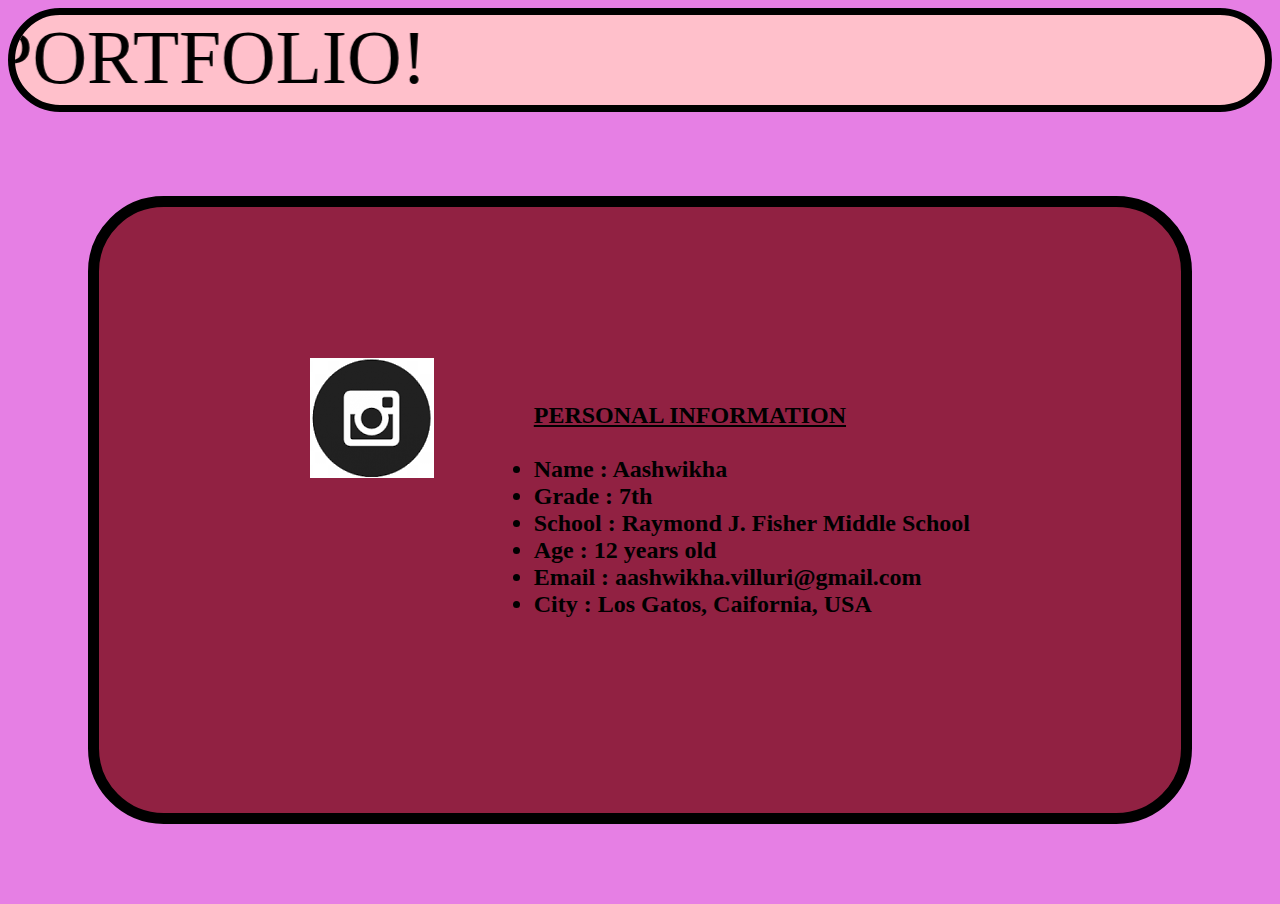
<file: index.html>
<!DOCTYPE html>
<html>

<head>
    <title>
        My Portfolio
    </title>
    <link rel="stylesheet" type="text/css" href="style.css">
</head>

<body>
    <marquee  direction="right" height="90" class="header" scrollamount="50">
        WELLCOME TO MY PORTFOLIO!
    </marquee>
    <div class="intro">
        <div class="image">
            <img src="insta.png">

        </div>
        <h2>
            <ul>
                <u>PERSONAL INFORMATION</u>
                <br>
                <br>
                <li>
                    Name : Aashwikha
                </li>
                <li>
                    Grade : 7th
                </li>
                <li>
                    School : Raymond J. Fisher Middle School
                </li>
                <li>
                    Age : 12 years old
                </li>
                <li>
                    Email : aashwikha.villuri@gmail.com
                </li>
                <li>
                    City : Los Gatos, Caifornia, USA
                </li>
            </ul>
        </h2>
    </div>
</body>

</html>
</file>
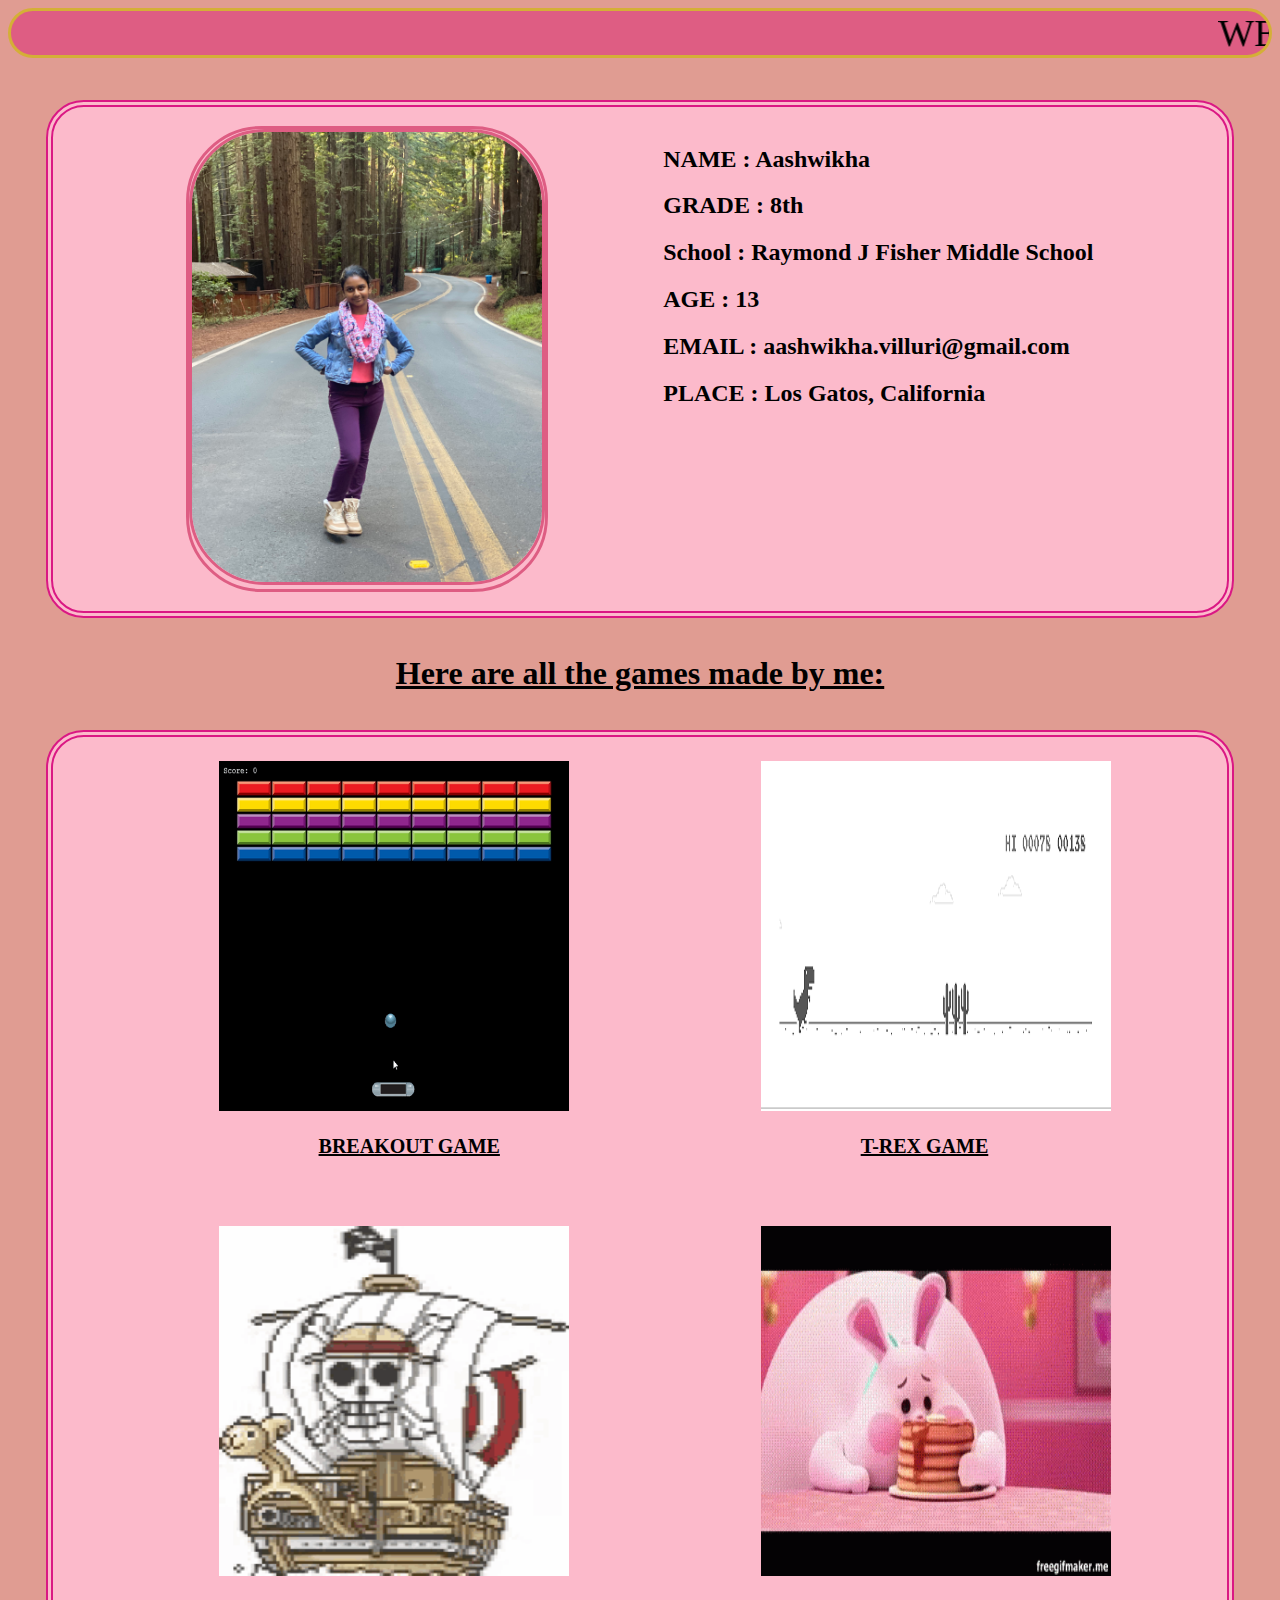
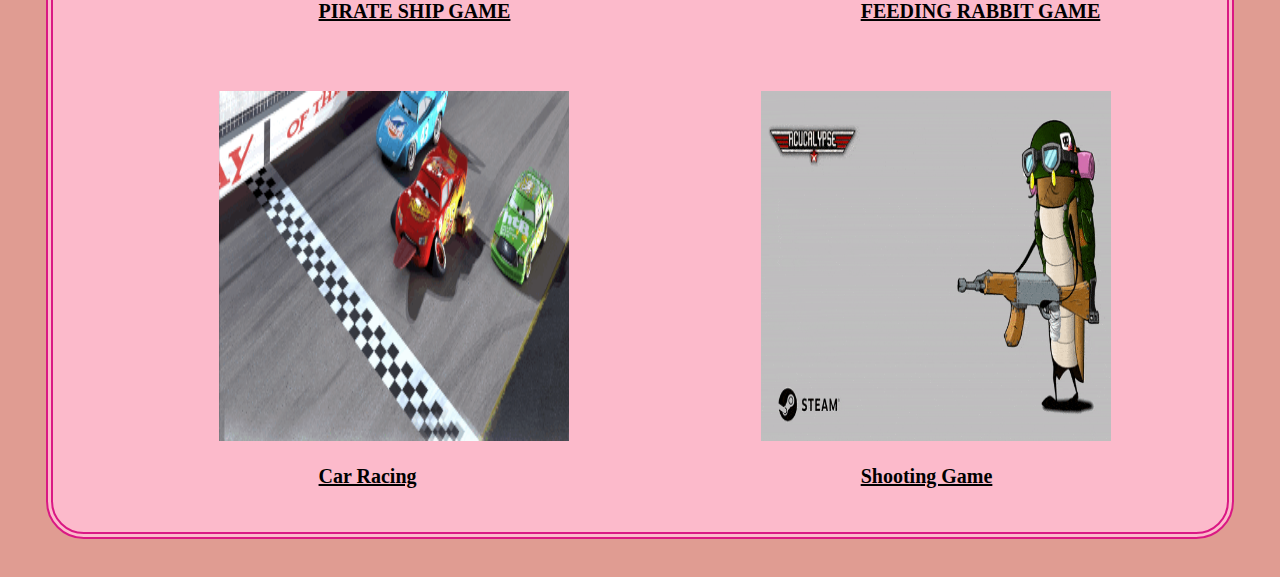
<file: Dummy.html>
<!DOCTYPE html>
<html>

<head>
    <title>
        Aashwikha's Portfolio
    </title>
    <link rel="stylesheet" type="text/css" href="Styling.css">

</head>

<body>
    <marquee class="heading">
        WELCOME TO MY PORTFOLIO!
    </marquee>
    <div class="info">
        <div class="image">
            <img src="IMG-7498.jpg" width="350" height="450" class="image">

            </img>
        </div>
        <div>
            <h2>NAME : Aashwikha</h2>
            <h2>GRADE : 8th</h2>
            <h2>School : Raymond J Fisher Middle School</h2>
            <h2>AGE : 13</h2>
            <h2>EMAIL : aashwikha.villuri@gmail.com</h2>
            <h2>PLACE : Los Gatos, California</h2>
        </div>
    </div>
    <h1 class="gamemessage">Here are all the games made by me:</h1>
    <div class="allgames">
        <div class="eachgame">
            <a href="https://editor.p5js.org/pro-curriculum-team/full/5bG1TiGlI" target="blank">
                <img src="LeafyFocusedJumpingbean-max-1mb.gif" width="350" height="350">
            </a>
            <p>
                BREAKOUT GAME
            </p>
        </div>

        <div class="eachgame">
            <a href="https://editor.p5js.org/whitehatjr/full/ePJrHCACM" target="blank">
                <img src="T rex.gif" width="350" height="350">
            </a>
            <p>
                T-REX GAME
            </p>
        </div>

        <div class="eachgame">
            <a href="https://whitehatjr.github.io/PiratesInvasion/" target="blank">
                <img src="pirate-pirate-ship.gif" width="350" height="350">
            </a>
            <p>
                PIRATE SHIP GAME
            </p>
        </div>

        <div class="eachgame">
            <a href="https://aashwikha.github.io/Feed-the-Bunny/" target="blank">
                <img src="feeding rabbit.gif" width="350" height="350">
            </a>
            <p>
                FEEDING RABBIT GAME
            </p>
        </div>

        <div class="eachgame">
            <a href="https://procodingclass.github.io/p5-multiplayer-car-race-game/" target="blank">
                <img src="AnimatedCarRacing.gif" width="350" height="350">
            </a>
            <p>
                Car Racing </p>
        </div>
        <div class="eachgame">
            <a href="https://aashwikha.github.io/Shooting-Range/" target="blank">
                <img src="Shooting.gif" width="350" height="350">
            </a>
            <p>
                Shooting Game </p>
        </div>
    </div>
</body>

</html>
</file>
<file: style.css>
body{
    background-color: rgb(230, 127, 228);
}
.intro{
    display:flex;
    flex-wrap: wrap;
    justify-content: space-evenly;
    border-style: solid; 
    padding :4cm;
    background-color: rgb(145,33,66);
    border-width: 0.3cm; 
    border-color: black;
    border-radius: 2cm;
    margin: 80px
}
.header{
    font-size: 2cm;
    background-color: pink;
    border-radius: 2cm;
    border-width: 0.2cm; 
    border-color: black;
    border-style: solid  ;
}
</file>
<file: Styling.css>
.heading{
    background-color: #DE5D83;
    font-size: 1cm;
    border-style: solid;
    border-color: #D4AF37;
border-radius: 3em;
}
body{
background-color: #e09c92;
}
.image{
border-radius: 2cm;
}
.info{
    display:flex;
    flex-wrap: wrap;
    justify-content: space-evenly;
    border-style: double;
    border-width: 0.2cm;
    border-radius: 1cm;
    margin:1cm;
    padding:0.5cm;
    background-color: #fcbacb;
    border-color: #da1884;

} 
.image{
    border-style: solid;
    border-color: #DE5D83;
}
.gamemessage{
    text-align: center;
    text-decoration: underline;
}
.allgames{
    display:flex;
    flex-wrap: wrap;
    justify-content:space-evenly;
    flex-basis: 100%;
    border-style: double;
    background-color: #fcbacb;
    border-color: #da1884;
    border-width:0.2cm;
    margin:1cm;
    border-radius: 1cm;

}
.eachgame{
    flex-basis: 30%;
    margin:1.5em;
    margin-left: 2cm;
}
p{
  margin-left: 100px;
  text-decoration: underline;
  font-size: 20px;
  font-weight: bold;
}
</file>
